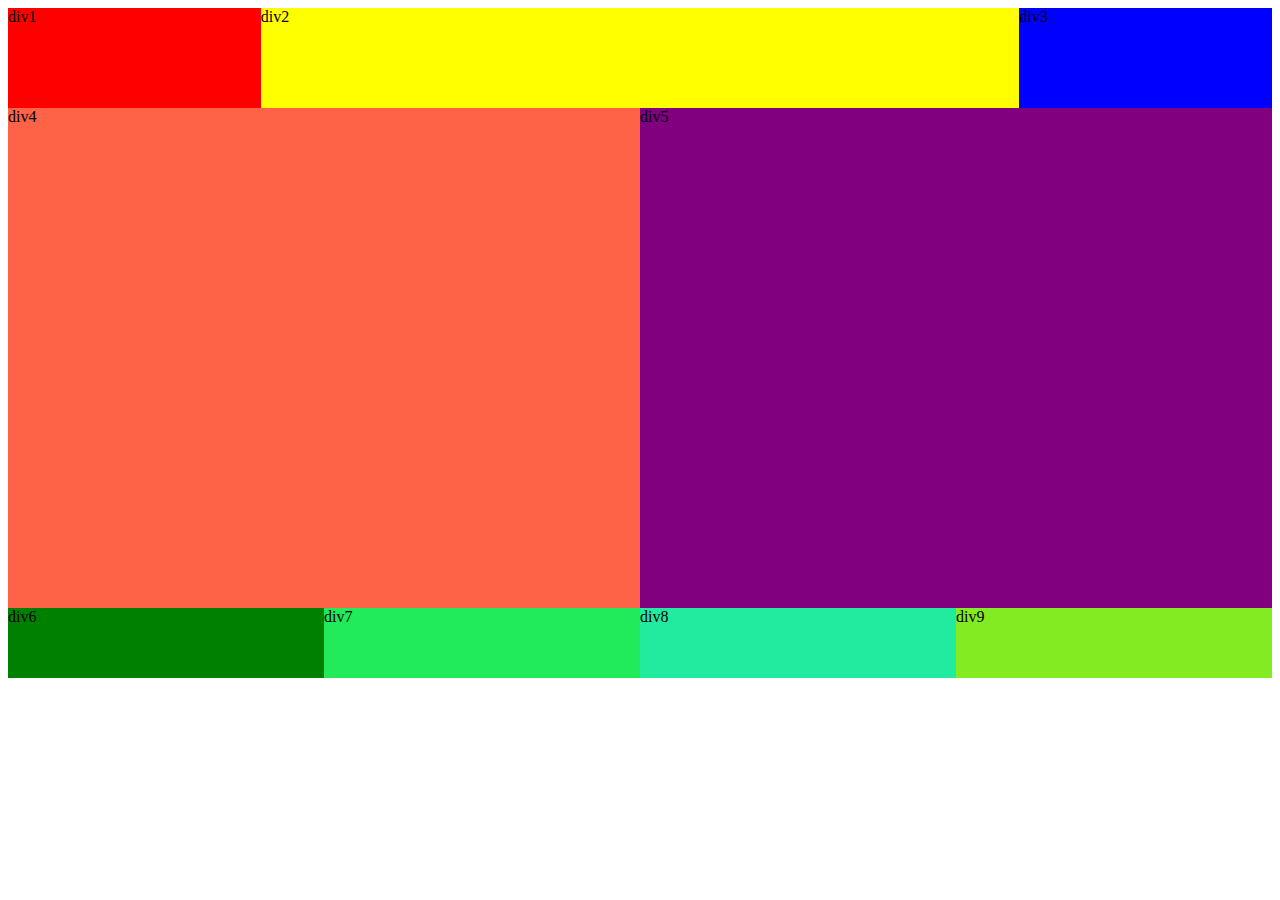
<file: aula-12-11/index.html>
<!DOCTYPE html>
<html lang="pt-br">
<head>
    <meta charset="UTF-8">
    <meta name="viewport" content="width=device-width, initial-scale=1.0">
    <link rel="stylesheet" href="style.css">
    <title>psw-12-11</title>
</head>
<body>
    
    <div class="titulo">
        <div id="div1">div1</div>
        <div id="div2">div2</div>
        <div id="div3">div3</div>
    </div>
    <div class="conteudo">
        <div id="div4">div4</div>
        <div id="div5">div5</div>
    </div>
    <div class="rodape">
        <div id="div6">div6</div>
        <div id="div7">div7</div>
        <div id="div8">div8</div>
        <div id="div9">div9</div>
    </div>

</body>
</html>
</file>
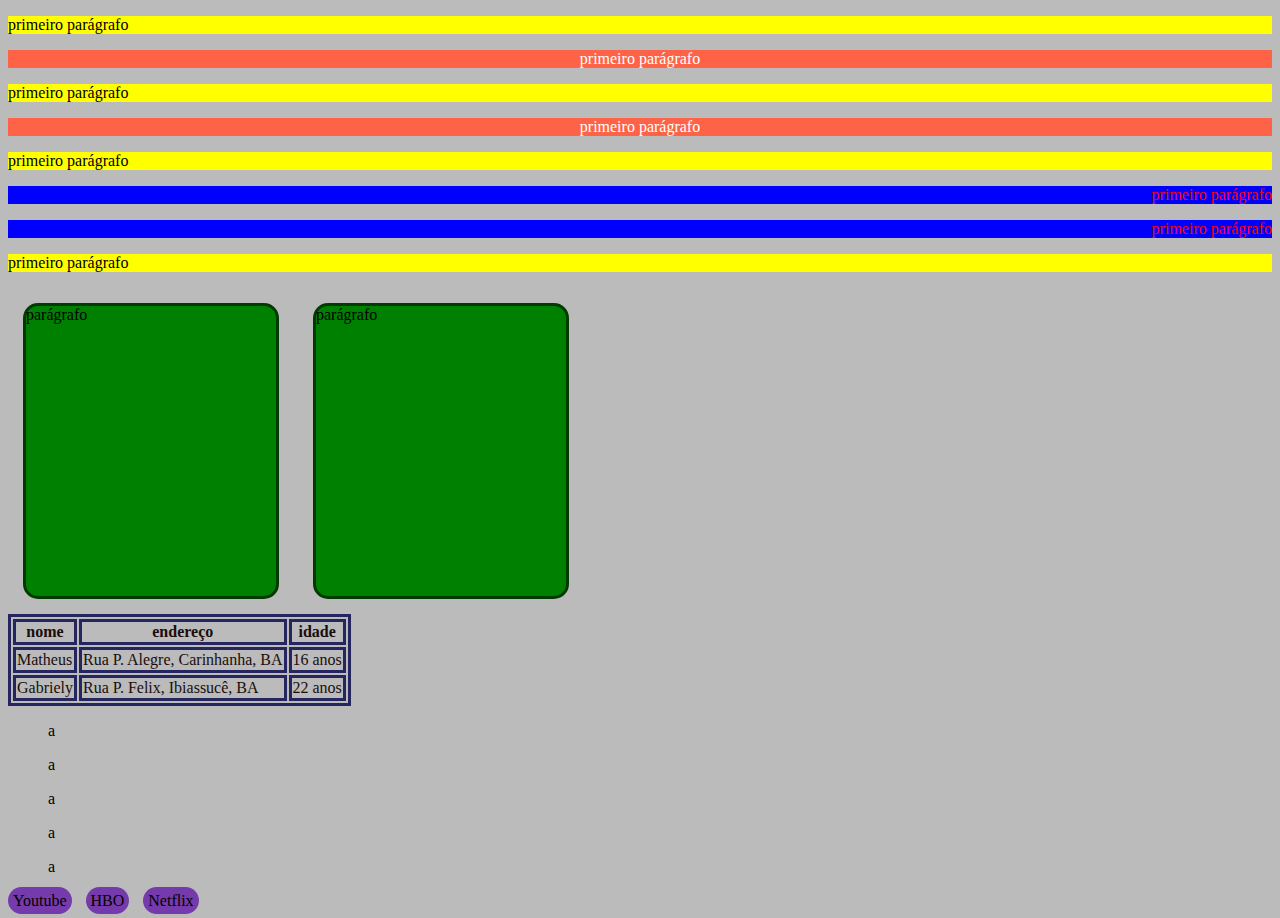
<file: aula-30-10/index.html>
<!DOCTYPE html>
<html lang="pt-br">
<head>
    <meta charset="UTF-8">
    <meta name="viewport" content="width=device-width, initial-scale=1.0">
    <link rel="stylesheet" href="style.css">
    <title>Aula-30-10</title>
</head>
<body>
    <p>primeiro parágrafo</p>
    <p id="p1">primeiro parágrafo</p>
    <p>primeiro parágrafo</p>
    <p id="p1">primeiro parágrafo</p>
    <p>primeiro parágrafo</p>
    <p class="c1">primeiro parágrafo</p>
    <p class="c1">primeiro parágrafo</p>
    <p>primeiro parágrafo</p>

    <div>parágrafo</div>
    
    <div>parágrafo</div>

    <table>
        <tr>
            <th>nome</th>
            <th>endereço</th>
            <th>idade</th>
        </tr>
        <tr>
            <td>Matheus</td>
            <td>Rua P. Alegre, Carinhanha, BA</td>
            <td>16 anos</td>
        </tr>
        <tr>
            <td>Gabriely</td>
            <td>Rua P. Felix, Ibiassucê, BA</td>
            <td>22 anos</td>
        </tr>
    </table>

    <li>
        <ul>a</ul>
        <ul>a</ul>
        <ul>a</ul>
        <ul>a</ul>
        <ul>a</ul>
    </li>

    <a href="https://www.youtube.com/">Youtube</a>
    <a href="https://www.youtube.com/">HBO</a>
    <a href="https://www.netflix.com/br/">Netflix</a>

</body>
</html>
</file>
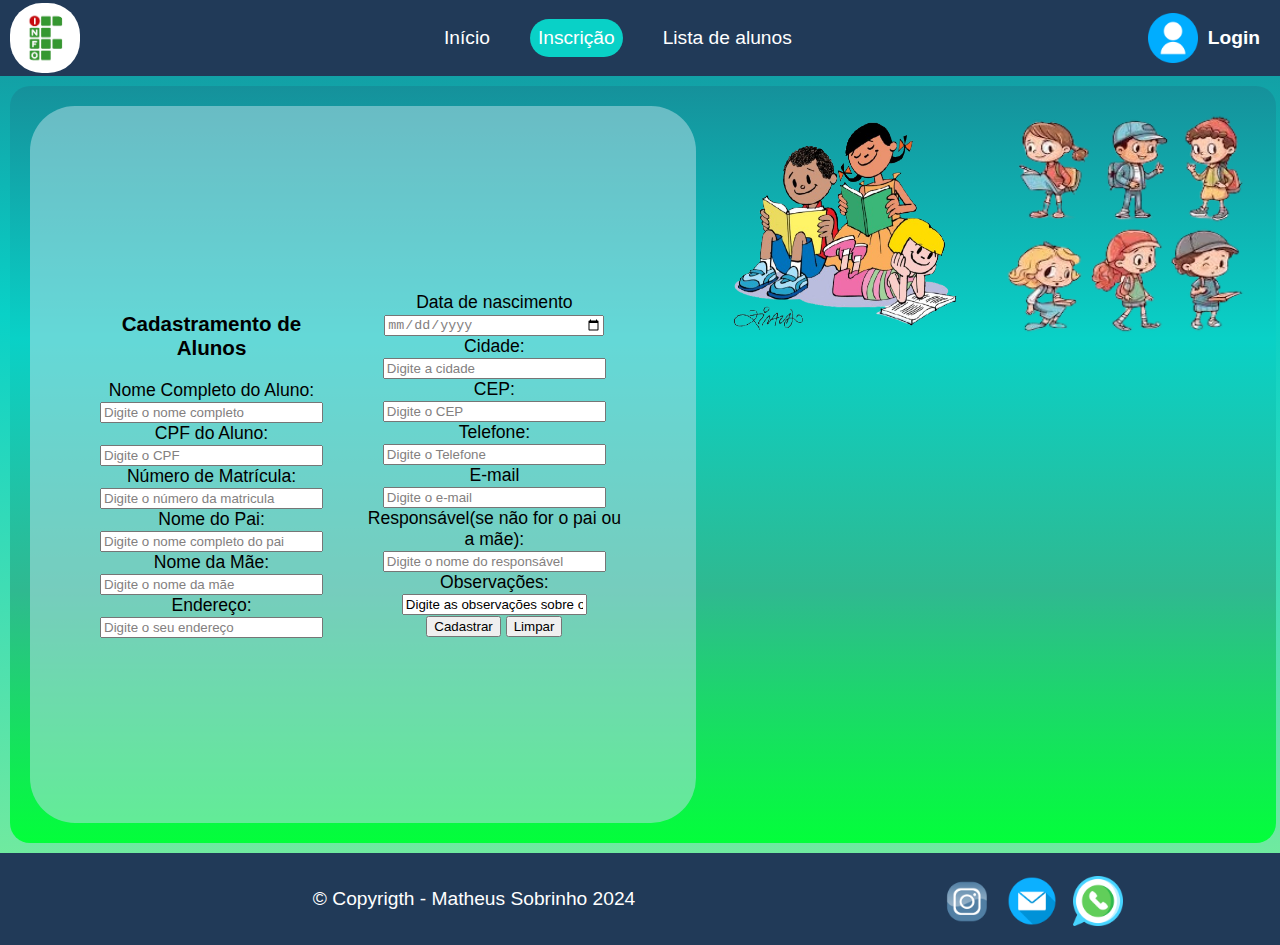
<file: atv03-matheus-sobrinho-10-12/cadaluno.html>
<!DOCTYPE html>
<html lang="pt-br">

<head>
    <meta charset="UTF-8">
    <meta name="viewport" content="width=device-width, initial-scale=1.0">
    <link rel="stylesheet" href="style.css">
    <title>Atibidade_03-12</title>
</head>

<body class="container">
    <header>
        <img src="img/logo_if.png" alt="logo do site" id="img1">
        <nav>
            <ul>
                <li><a href="index.php">Início</a></li>
                <li><a href="cadaluno.php" id="pose">Inscrição</a></li>
                <li><a href="listaaluno.php">Lista de alunos</a></li>
            </ul>
        </nav>
        <div class="login">
            <img src="img/usuario.png" alt="logo do usuario">
            <h4>Login</h4>
        </div>
    </header>
    <main class="d1">
        <form action="listaaluno.php" method="post">
            <div>
                <h3>Cadastramento de Alunos</h3>
                <label for="frame">Nome Completo do Aluno:</label><br>
                <input type="text" value="Digite o nome completo" class="forms" name="name" required><br>
                <label for="frame">CPF do Aluno:</label><br>
                <input type="text" class="forms" name="cpf" value="Digite o CPF" required><br>
                <label for="frame">Número de Matrícula:</label><br>
                <input type="text" class="forms" name="id" value="Digite o número da matricula" required><br>
                <label for="frame">Nome do Pai:</label><br>
                <input type="text" class="forms" name="pai" value="Digite o nome completo do pai" required><br>
                <label for="frame">Nome da Mãe:</label><br>
                <input type="text" class="forms" name="mae" value="Digite o nome da mãe" required><br>
                <label for="frame">Endereço:</label><br>
                <input type="text" class="forms" name="end" value="Digite o seu endereço" required><br>
            </div>
            <div>
                <label for="frame">Data de nascimento</label><br>
                <input type="date" class="forms" name="date" required><br>
                <label for="frame">Cidade:</label><br>
                <input type="text" class="forms" name="cidade" value="Digite a cidade" required><br>
                <label for="frame">CEP:</label><br>
                <input type="text" class="forms" name="cep" value="Digite o CEP" required><br>
                <label for="frame">Telefone:</label><br>
                <input type="text" class="forms" name="tel" value="Digite o Telefone" required><br>
                <label for="frame">E-mail</label><br>
                <input type="text" class="forms" name="e-mail" value="Digite o e-mail" required><br>
                <label for="frame">Responsável(se não for o pai ou a mãe):</label><br>
                <input type="text" class="forms" name="resp" value="Digite o nome do responsável" required><br>
                <label for="frame">Observações:</label><br>
                <input type="textArea" class="obs" name="obs" value="Digite as observações sobre o aluno" required><br>
                <input type="submit" value="Cadastrar" class="butao">
                <input type="reset" value="Limpar" class="butao">
            </div>
        </form>
        <img src="img/img-de-alunos.png" alt="imagem de alunos" class="imagem">
        <img src="img/imagem-de-alunos-2.png" alt="imagem de alunos" class="imagem">
    </main>
    <footer>
        <p>&copy Copyrigth - Matheus Sobrinho 2024</p>
        <div class="contatos">
            <a href="https://www.instagram.com/"><img src="img/instagram.png" alt="Instagram"></a>
            <a href="https://workspace.google.com/products/gmail/"><img src="img/e-mail.png" alt="Email"></a>
            <a href="https://web.whatsapp.com/"><img src="img/whatsapp.png" alt="WhatsApp"></a>
        </div>
    </footer>
</body>

</html>
</file>
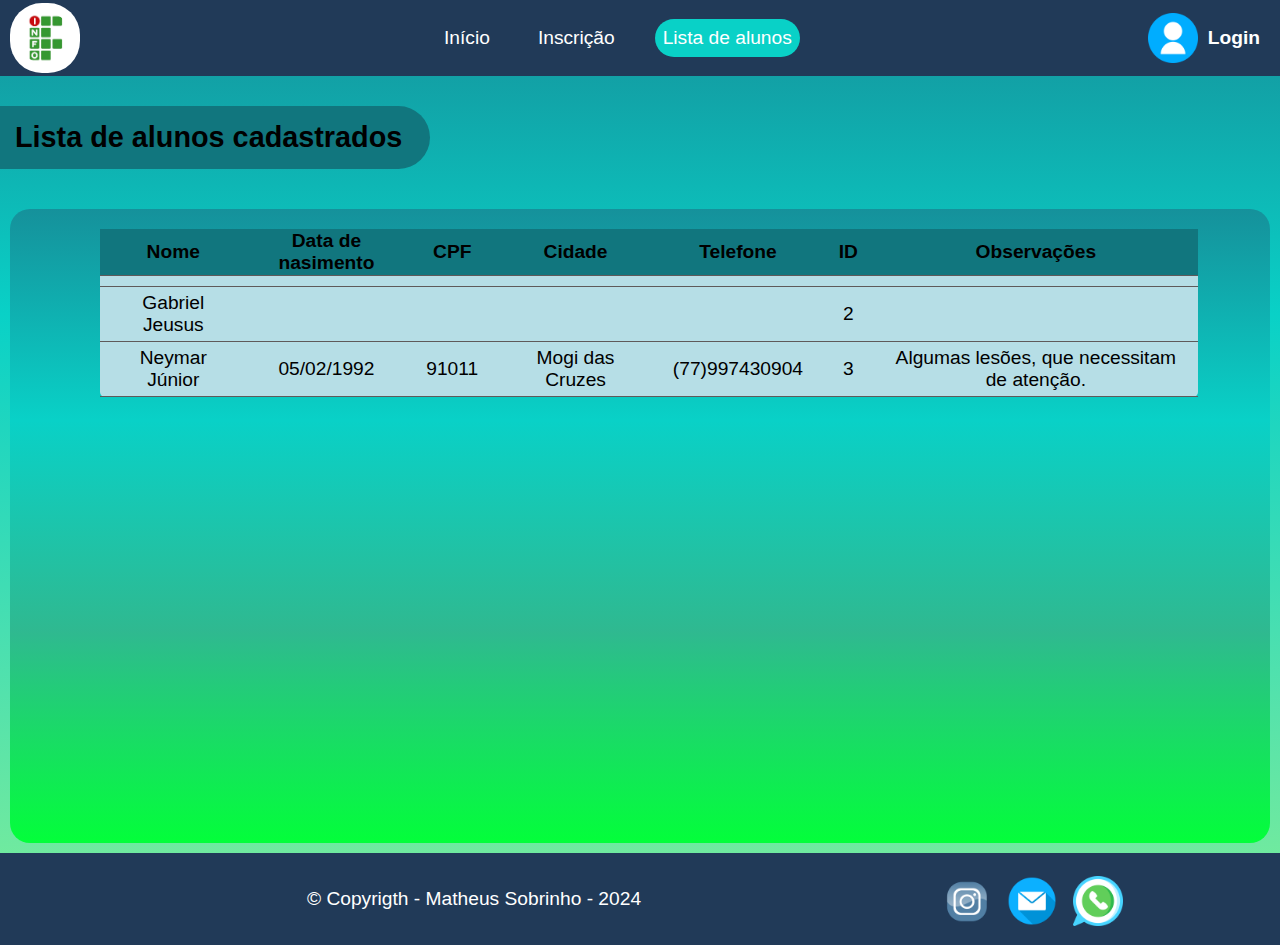
<file: atv03-matheus-sobrinho-10-12/listaaluno.html>
<!DOCTYPE html>
<html lang="pt-br">

<head>
    <meta charset="UTF-8">
    <meta name="viewport" content="width=device-width, initial-scale=1.0">
    <link rel="stylesheet" href="style.css">
    <title>Atibidade_03-12</title>
</head>

<body class="container">
    <header>
        <img src="img/logo_if.png" alt="logo do site" id="img1">
        <nav>
            <ul>
                <li><a href="index.php">Início</a></li>
                <li><a href="cadaluno.php">Inscrição</a></li>
                <li><a href="listaaluno.php" id="pose">Lista de alunos</a></li>
            </ul>
        </nav>
        <div class="login">
            <img src="img/usuario.png" alt="logo do usuario">
            <h4>Login</h4>
        </div>
    </header>
   
    
    <h2>Lista de alunos cadastrados</h2>
    <main>
    <table>
        <tr>
            <th>Nome</th>
            <th>Data de nasimento</th>
            <th>CPF</th>
            <th>Cidade</th>
            <th>Telefone</th>
            <th>ID</th>
            <th>Observações</th>
        </tr>
        <tr>
            <td></td>
            <td></td>
            <td></td>
            <td></td>
            <td></td>
            <td></td>
            <td></td>
        </tr>
        <tr>
            <td>Gabriel Jeusus</td>
            <td></td>
            <td></td>
            <td></td>
            <td></td>
            <td>2</td>
            <td></td>
        </tr>
        <tr>
            <td>Neymar Júnior</td>
            <td>05/02/1992</td>
            <td>91011</td>
            <td>Mogi das Cruzes</td>
            <td>(77)997430904</td>
            <td>3</td>
            <td>Algumas lesões, que necessitam de atenção.</td>
        </tr>
    </table>
</main>
    
    <footer>
        <p>&copy Copyrigth - Matheus Sobrinho - 2024</p>
        <div class="contatos">
        <a href="https://www.instagram.com/"><img src="img/instagram.png" alt="Instagram"></a>
        <a href="https://workspace.google.com/products/gmail/"><img src="img/e-mail.png" alt="Email"></a>
        <a href="https://web.whatsapp.com/"><img src="img/whatsapp.png" alt="WhatsApp"></a></div>
    </footer>
</body>

</html>
</file>
<file: aula-12-11/style.css>
.titulo {
    background-color: green;
    height: 100px;
    display: flex;
    flex-direction: row;
    justify-content: space-evenly;
    align-items: center;
} 

#div1 {
    background-color: red;
    width: 20%;
    height: 100%;
}

#div2 {
    background-color: yellow;
    width: 60%;
    height: 100%;
}

#div3 {
    background-color: blue;
    width: 20%;
    height: 100%;
}

.conteudo {
    display: flex;
    background-color: gray;
    justify-content: space-between;
    height: 500px;
}

#div4 {
    background-color: tomato;
    width: 50%;
}

#div5 {
    background-color: purple;
    width: 50%;
}

.rodape {
    display: flex;
    background-color: cornflowerblue;
    justify-content: space-between;
    height: 70px;
}

#div6 {
    background-color: #008000;
    width: 25%;
}

#div7 {
    background-color: #21EB5A;
    width: 25%;
}

#div8 {
    background-color: #21EB9F;
    width: 25%;
}

#div9 {
    background-color: #83EB21;
    width: 25%;
}
</file>
<file: aula-30-10/style.css>
body {
    background-color: rgb(187, 187, 187);
}

p {
    background-color: yellow;
}

#p1 {
    background-color: tomato;
    text-align: center;
    color: white;
}

.c1 {
    background-color: blue;
    text-align: end;
    color: rgb(255, 0, 0);
}

div {
    display: inline-flex;
    flex-direction: row;
    justify-content: space-between;
    background-color: green;
    height: 290px;
    width: 250px;
    border: 3px solid rgb(2, 59, 2);
    border-radius: 15px;
    margin: 15px;
}

table, th, tr, td {
    border: 3px solid rgb(37, 37, 95);
    color: rgb(26, 13, 13);
}

a  {
    text-decoration: none;
    background-color: rgb(117, 58, 172);
    border-radius: 15px;
    padding: 5px;
    color: black;
    margin-right: 10px;
}

a:hover {
    background-color: rgb(81, 25, 133);
}
</file>
<file: atv03-matheus-sobrinho-10-12/style.css>
body {
    width: 100%;
    height: 100%;
    font-size: 1.2rem;
    font-family: 'Segoe UI', Tahoma, Geneva, Verdana, sans-serif;
    padding: 0;
    margin: 0;
    background-image: linear-gradient(to top, #80EE98, #48DFB1, #09D1C7, #15919B);
    background-repeat: no-repeat;
    background-size: cover;
}

header {
    background-color: #213a58;
    justify-content: space-between;
    justify-items: center;
    align-items: center;
    display: flex;
    color: white;
    position: static;
    width: 100%;
}

#img1 {
    background: white;
    padding: 10px;
    border-radius: 32px;
    margin-left: 10px;
}

img {
    width: 50px;
    height: 50px;
}

nav ul {
    display: flex;
    list-style: none;
}

nav li {
    margin-right: 32px;
}

nav li :hover {
    padding: 8px;
    background-color: #09D1C7;
    border-radius: 20px;
}

a {
    display: block;
    text-decoration: none;
    color: white;
    padding: 8px;
}

article {
    align-items: center;
    display: flex;
    text-align: justify;
    background: #80EE98;
    border-radius: 15px;
    margin: 17px;
    padding: 12px;
}

.imagem {
    width: 300px;
    height: 240px;
    border-radius: 5px;
}

footer {
    display: flex;
    background-color: #213a58;
    color: white;
    justify-content: space-evenly;
    align-items: center;
    padding: 15px;
}

.contatos {
    display: flex;
    width: 40px;
    height: 40px;
    padding-bottom: 22px;
}

.login {
    display: flex;
    align-items: center;
    margin-right: 20px;
}

.login img {
    width: 50px;
    height: 50px;
    margin-right: 10px;
}

#pose {
    padding: 8px;
    background-color: #09D1C7;
    border-radius: 20px;
}

/* Estilização a parte do listaaluno */

h2 {
    margin: 30px 30px 30px 0px;
    border-radius: 0px 40px 40px 0px;
    width: 400px;
    font-family: 'Franklin Gothic Medium', 'Arial Narrow', Arial, sans-serif;
    background-color: #11767e;
    padding: 15px;
}

main {
    background-image: linear-gradient(to top, #03ff3a, #2fb990, #09D1C7, #15919B);
    padding: 20px;
    margin: 10px;
    border-radius: 20px;
    height: 130px;
}

table{
    text-align: center;
    background-color: #b6dee6;
    width: 90%;
    margin: 0 0 0 70px;
    border-collapse: collapse;
    margin-bottom: 25%;
    padding: 10px;
    border-radius: 5px;
}

tr th {
  background-color: #11767e; 
}

th, td {
    border-bottom: 1px solid #5f5a5a;
  }

  td { 
    padding: 5px 20px 5px 20px;
  }
  tr:hover {
    background-color: #f0f0f0;
    border-radius: 5px;
  }

  .container {
    display: flex;
    flex-direction: column;
    flex-wrap: wrap;
    height: 105vh;
  }

  .container main {
    flex: 1 1 0;
  }

  /* Estilização a parte do cadaluno */
  .d1 {
    display: inline-flex;
  }

  .forms {
    width: 215px;
    color: #838080;
  }

  form {
    font-size: 1.1rem;
    display: inline-flex;
    text-align: center;
    background-color: #b6dee686;
    padding: 220px 50px 220px 50px;
    border-radius: 45px;
    justify-content: space-around;
    align-items: center;
  }
  form div {
    margin: 20px;
  }
</file>
